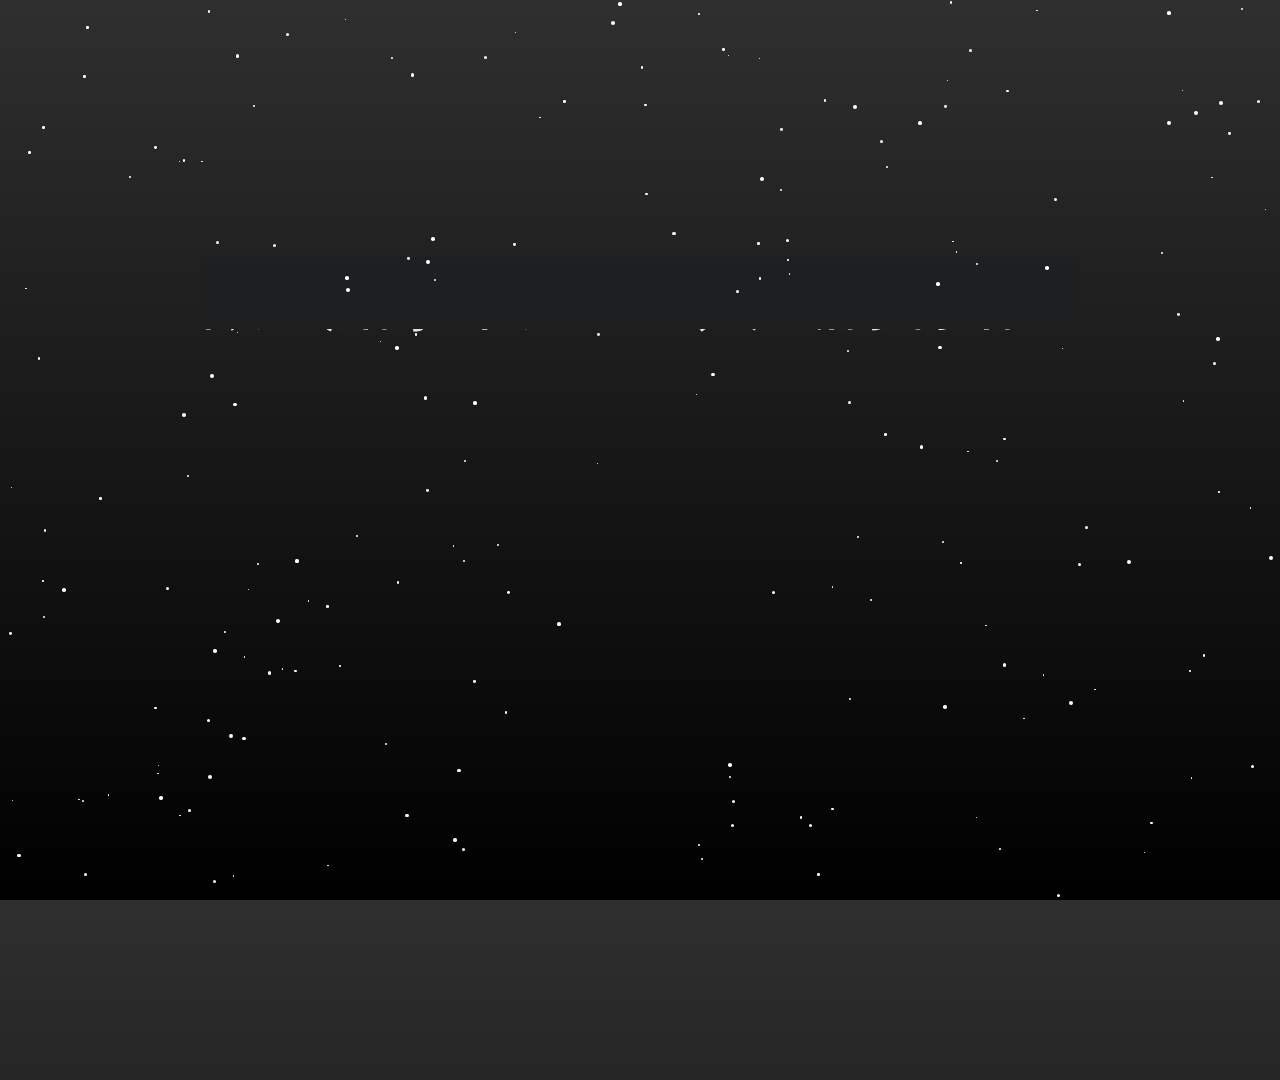
<file: qbo/leaf.html>
<!DOCTYPE html>
<html lang="zh">
<head>
    <meta charset="UTF-8">
    <meta name="viewport" content="width=device-width, initial-scale=1.0">
    <title>leaf</title>
    <link rel="stylesheet" href="css/ripple002.css">
    <link rel="stylesheet" href="css/Transitions.css">
    
</head>
<body>
    <img  src="leaf3.png" alt="Leaf" class="leaf" id="leaf">  
    <div class="wave" id="waveEffect">
        <div></div>
        <div></div>
        <div></div>
        <div></div>
        <div></div>
        <div></div>
    </div>
    <div class="wrapper">
        <p class="att1">歡迎點擊下方<img src="leaf2.png" style="width: 50px;">進入我的網站！<span>&nbsp;</span>
            <span class="text-container"></span> <!-- 這裡加上 .text-container -->
        </p>
    </div>
    <canvas id="canvas"></canvas>
    <div class="transition-overlay"></div>
    <script>
        document.addEventListener("DOMContentLoaded", function () {
    const leaf = document.getElementById("leaf");
    const waveEffect = document.getElementById("waveEffect");

    // 初始位置（視窗中間）
    let posX = window.innerWidth / 2 - 40;
    let posY = -100;

    // 隨機擺動範圍
    let amplitude = Math.random() * 50 + 30; // 30 ~ 80px 擺動幅度
    let frequency = Math.random() * 0.05 + 0.02; // 震盪頻率（越大擺動越快）
    let angle = 0;

    // 葉子掉落速度
    let speedY = Math.random() * 1.5 + 1; // 1 ~ 2.5 隨機下降速度
    let rotation = Math.random() * 10 - 5; // 隨機旋轉角度（左右搖擺）

    function fallAnimation() {
        angle += frequency; // 增加角度，讓擺動有變化
        posX += Math.sin(angle) * amplitude * 0.02; // 左右擺動
        posY += speedY; // 下降

        // 模擬風的影響，隨機變動下降速度和幅度
        if (Math.random() < 0.01) {
            speedY = Math.random() * 1.5 + 1;
            amplitude = Math.random() * 50 + 30;
        }

        // 更新葉子的位置與旋轉
        leaf.style.transform = `translate(${posX}px, ${posY}px) rotate(${rotation}deg)`;

        // 持續動畫直到葉子落地
        if (posY < window.innerHeight - 650) {
            requestAnimationFrame(fallAnimation);
        } else {
            waveEffect.style.visibility = "visible"; // 顯示波紋
        }
    }

    fallAnimation();

   
});


    </script>
    <!-- <script src="js/leaftooltip.js"></script> -->
    <script src="js/Words_emerge.js"></script>
    <script src="js/raincanvas.js"></script>
    <script src="js/Transitions.js"></script>
</body>
</html>
</file>
<file: qbo/css/ripple002.css>
/* 基本樣式 */
*, *::before, *::after {
  padding: 0;
  margin: 0 auto;
  box-sizing: border-box;
}

body {
  margin: 0;
  display: flex;
  justify-content: center;
  align-items: center;
  height: 100vh;
  background: linear-gradient(180deg, #2f2f2f, #000000);
  min-height: 100vh;
  perspective: 100vw;
  perspective-origin: 50% calc(50% - 35vw);
  overflow: hidden;
}

/* 葉子的樣式 */
.leaf {
  position: absolute;
  top: -100px;
  width: 100px;
  animation: fall 3s ease-in-out forwards, float 1s infinite alternate ease-in-out; /* 合併兩個動畫 */
  cursor: pointer;
  z-index: 100;
  transition: transform 0.3s ease,filter 1.5s ease;; /* 添加過渡動畫 */
}

.leaf:hover {
  filter: drop-shadow(0 0 15px rgba(215, 255, 215, 0.8)); /* 讓圖片周圍有發光的陰影效果 */
  transform: scale(1.1); /* 使圖片輕微放大，增強效果 */
}

@keyframes float {
  0% {
    transform: translateY(-5px) rotate(-7deg);
  }
  50% {
    transform: translateY(-10px) rotate(-7deg);
  }
  100% {
    transform: translateY(-5px) rotate(-7deg);
  }
}



/* 隨機化每片葉子的掉落效果 */
.leaf:nth-child(odd) {
  animation-delay: calc(-0.5s + (random() * 1.5s)); /* 隨機延遲 */
}

@keyframes fall {
  0% {
    transform: translateY(-180px) rotate(0deg);
    opacity: 0;
    top: -100px;
  }
  
  100% {
    transform: translateY(86vh) rotate(0deg);
    opacity: 0.9;
    top: 75vh; /* 設置為視窗中心，根據需要調整 */
  }
}

/* 波紋的基本樣式 */
.wave {
  position: absolute;
  top: 50%;
  transform: translate(-50%, -10%);
  transform-style: preserve-3d;
  pointer-events: none; /* 確保波紋不會干擾點擊 */
  visibility: hidden; /* 預設隱藏波紋 */
  z-index: 5;
  
}


.wave:nth-child(1) {
  width: 750px;
  height: 750px;
  left: 14%;
  --waveDelay: 1.8s;
}
.wave:nth-child(2) {
  width: 700px;
  height: 700px;
  left: 50%;
  --waveDelay: 0.81s;
}
.wave:nth-child(3) {
  width: 650px;
  height: 650px;
  left: 86%;
  --waveDelay: 2.82s;
}

.wave > div {
  position: absolute;
  top: 0;
  left: 0;
  width: 100%;
  height: 100%;
  border-radius: 50%;
  box-shadow: 
0 -10px 30px rgba(0, 172, 255, 0.3),  /* 輕微的藍色陰影，模擬水的浮動 */
0 10px 30px rgba(0, 172, 255, 0.3) inset, /* 內部的漸變藍色陰影 */
0 0 40px rgba(0, 191, 255, 0.5),  /* 更強烈的水波動感，透明藍色 */
0 10px 50px rgba(0, 191, 255, 0.2) inset; /* 內部的柔和藍色光暈，增強水波效果 */
filter: drop-shadow(0 0 10px #c2dcffc9); /* 讓圖片周圍有發光的陰影效果 */


animation-fill-mode: both;
  transform: rotateX(90deg);
  animation: waveEffect 3s infinite linear;
  border: 2px solid rgba(0, 0, 0, 0.3);
}

.wave > div:nth-child(even) {
  --waveAngle: 90deg;
}
.wave > div:nth-child(odd) {
  --waveAngle: -90deg;
}


/* 設置每個波紋的延遲 */
.wave > div:nth-child(1) {
  animation-delay: calc(var(--waveDelay) + 0s);
}
.wave > div:nth-child(2) {
  animation-delay: calc(var(--waveDelay) + 0.1s);
}
.wave > div:nth-child(3) {
  animation-delay: calc(var(--waveDelay) + 0.25s);
}
.wave > div:nth-child(4) {
  animation-delay: calc(var(--waveDelay) + 0.4s);
}
.wave > div:nth-child(5) {
  animation-delay: calc(var(--waveDelay) + 0.55s);
}
.wave > div:nth-child(6) {
  animation-delay: calc(var(--waveDelay) + 0.7s);
}

/* 波紋動畫 */
@keyframes waveEffect {
  0% {
      transform: rotateX(var(--waveAngle)) scale(0);
      opacity: 1;
  }
  50%, 100% {
      transform: rotateX(var(--waveAngle)) scale(2);
      opacity: 0;
  }
}


/* 提示框樣式 */
.tooltip {
  position: absolute;
  top: 30%;
  left: 50%;
  transform: translateX(-50%);
  color: white;
  border-radius: 5px;
  font-size: 14px;
  opacity: 0;
  visibility: hidden; /* 初始隱藏 */
  pointer-events: none;
  transition: opacity 1.8s ease, visibility 0.3s ease; /* 過渡效果 */
  font-size: 100px;
  
}

/* 葉子懸停時顯示提示框 */
.leaf:hover + .tooltip {
  opacity: 1;
  visibility: visible; /* 顯示提示框 */
}

/* 總容器 */
.text-container {
  font-size: 100px;
  font-family: Arial, sans-serif;
  font-weight: bold;
  white-space: nowrap; /* 防止文字換行 */
  overflow: hidden; /* 隱藏被打字機效果超出框架的文字 */
}

/* 每個字母的動畫 */
.text-container span {
  display: inline-block; /* 讓每個字母可以單獨控制 */
  opacity: 0; /* 初始隱藏 */
  animation: fadeIn 1s forwards;
}

/* 文字逐個浮現的動畫效果 */
@keyframes fadeIn {
  0% {
      opacity: 0;
  }
  100% {
      opacity: 1;
  }
}

/* 使用延遲讓字母逐步顯示 */
.text-container span:nth-child(1) {
  animation-delay: 0.1s;
}
.text-container span:nth-child(2) {
  animation-delay: 0.2s;
}
.text-container span:nth-child(3) {
  animation-delay: 0.3s;
}

.star {
  position: absolute;
  background-color: white;
  border-radius: 50%;
  animation: starAnimation 5s linear infinite;
}

/* 定義星星的動畫 */
@keyframes starAnimation {
  0% {
      opacity: 0;
      transform: scale(0);
  }
  50% {
      opacity: 1;
      transform: scale(1);
  }
  100% {
      opacity: 0;
      transform: scale(0);
  }
}

/* 響應式設計 (RWD) */
@media screen and (max-width: 1024px) {
  .leaf {
    width: 60px; /* 縮小葉子大小 */
  }
  
  .wave {
    width: 500px;
    height: 500px;
  }
}

@media screen and (max-width: 768px) {
  body {
    perspective: 120vw;
  }
  
  .leaf {
    width: 100px; /* 進一步縮小葉子 */
    top:-13vh;  /* 讓葉子從較高的位置掉落 */
    transform: translateX(-80%);
  }
  
  .wave {
    width: 400px;
    height: 400px;
    display: none; /* 隱藏波紋動畫 */
  }
  
  .text-container {
    font-size: 50px; /* 縮小文字大小 */
  }
  
  .tooltip {
    font-size: 50px;
  }
}

@media screen and (max-width: 480px) {
  .leaf {
    width: 120px; /* 更小的葉子尺寸 */
  }
  
  .wave {
    width: 300px;
    height: 300px;
    display: none; /* 隱藏波紋動畫 */
  }
  
  .text-container {
    font-size: 30px;
  }
  
  .tooltip {
    font-size: 30px;
  }
}

/*文字逐漸浮出動畫*/
.wrapper {
  display: flex;
  justify-content: center; /* 水平置中 */
  align-items: center; /* 垂直置中 */
  width: 100%; /* 讓 wrapper 佔滿整個視窗寬度 */
  height: 100%; /* 讓 wrapper 佔滿整個畫面 */
  text-align: center; /* 讓內部文字置中 */
  
}

.att1 {
	position: relative;
	float: none;
	color: #ffffffe0;
	font-family: 'Inconsolata', Consolas, monospace;
	font-size: 4em;
	margin-bottom: 300px;
}
.att1 span{
  position: absolute;
	top: 0;
	right: 0;
	background: #1d1f20;
	width: 100%;
	border-left: .1em solid transparent;
	-webkit-animation: typing 3s steps(16) forwards,
										 cursor 1s infinite;
	animation: typing 3s steps(16) forwards,
						 cursor 1s infinite;
}
/* Animation */
@-webkit-keyframes typing{
	from { width: 100%;}
	to { width: 0;}
}
@-webkit-keyframes cursor{
	50% { border-color: white;}
}
@keyframes typing{
	from{ width: 100%;}
	to{ width: 0;}
}
@keyframes cursor{
	50% { border-color: white;}
}
</file>
<file: qbo/css/Transitions.css>
.transition-overlay {
    position: fixed;
    top: 0;
    left: 0;
    width: 100%;
    height: 100%;
    background: rgba(0, 0, 0, 1);
    z-index: 9999;
    opacity: 0;
    pointer-events: none;
    transition: opacity 1.5s ease-in-out;
}
.transition-overlay.active {
    opacity: 1;
    pointer-events: auto;
}
#canvas {
    position: absolute;
    top: 0;
    left: 0;
    width: 100vw;
    height: 100vh;
    display: none;
    z-index: 10000;
}
</file>
